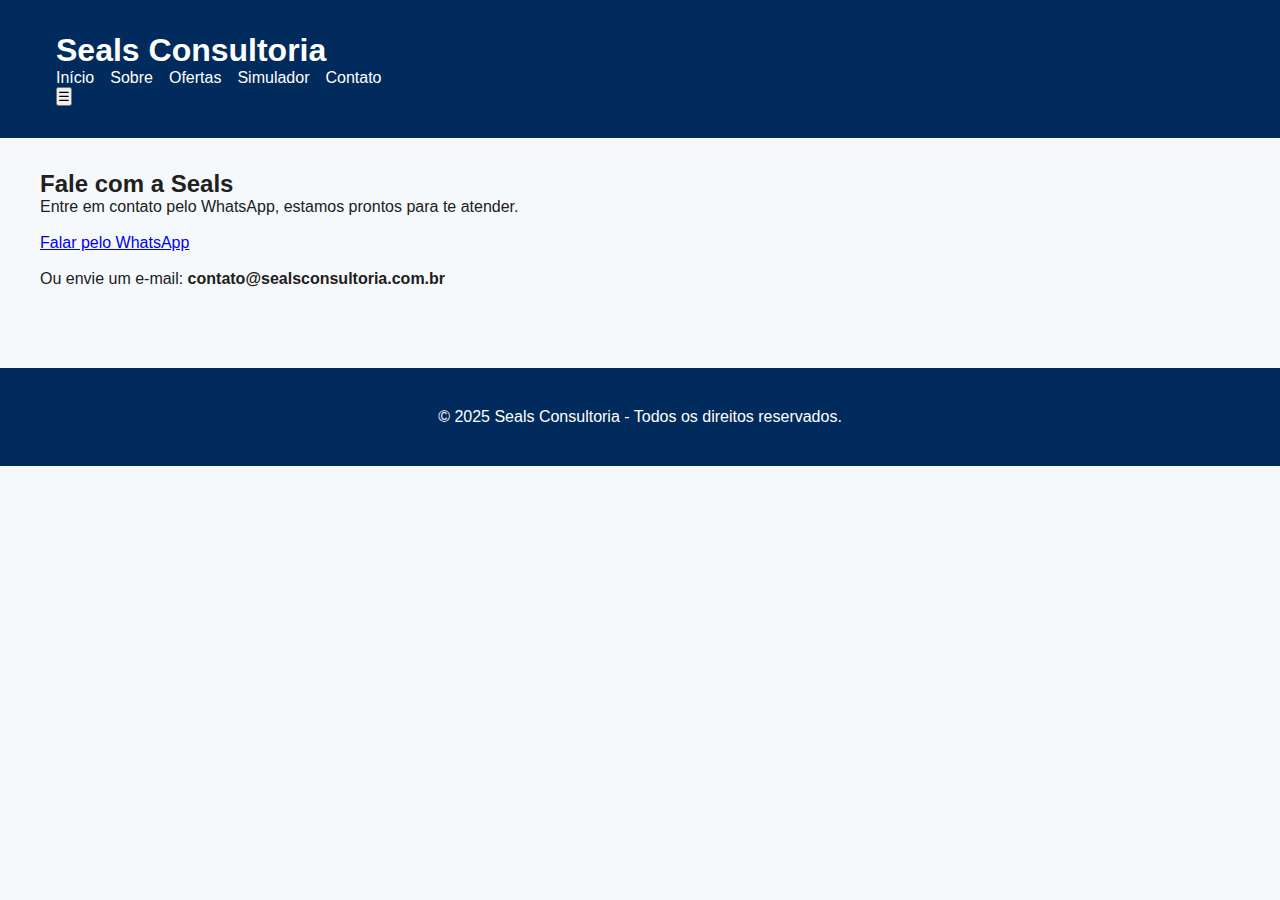
<file: contato.html>
<!DOCTYPE html>
<html lang="pt-BR">
<head>
  <meta charset="UTF-8" />
  <meta name="viewport" content="width=device-width, initial-scale=1.0" />
  <title>Contato - Seals Consultoria</title>
  <link rel="stylesheet" href="style.css" />
</head>
<body>
  <header>
    <div class="container">
      <h1>Seals Consultoria</h1>
      <nav id="menu">
        <ul>
          <li><a href="index.html">Início</a></li>
          <li><a href="sobre.html">Sobre</a></li>
          <li><a href="ofertas.html">Ofertas</a></li>
          <li><a href="simulador.html">Simulador</a></li>
          <li><a href="contato.html" class="active">Contato</a></li>
        </ul>
      </nav>
      <button id="menu-toggle">☰</button>
    </div>
  </header>

  <section class="container" style="padding: 2rem 0;">
    <h2>Fale com a Seals</h2>
    <p>Entre em contato pelo WhatsApp, estamos prontos para te atender.</p>
    <br>
    <a href="https://wa.me/55SEUNUMERO?text=Olá,%20gostaria%20de%20saber%20mais%20sobre%20as%20opções%20de%20consórcio!" target="_blank" class="btn-whatsapp">Falar pelo WhatsApp</a>

    <br><br>
    <p>Ou envie um e-mail: <strong>contato@sealsconsultoria.com.br</strong></p>
  </section>

  <footer>
    <div class="container">
      <p>&copy; 2025 Seals Consultoria - Todos os direitos reservados.</p>
    </div>
  </footer>

  <script>
    const toggle = document.getElementById('menu-toggle');
    const menu = document.getElementById('menu');
    toggle.addEventListener('click', () => {
      menu.classList.toggle('open');
    });
  </script>
</body>
</html>
</file>
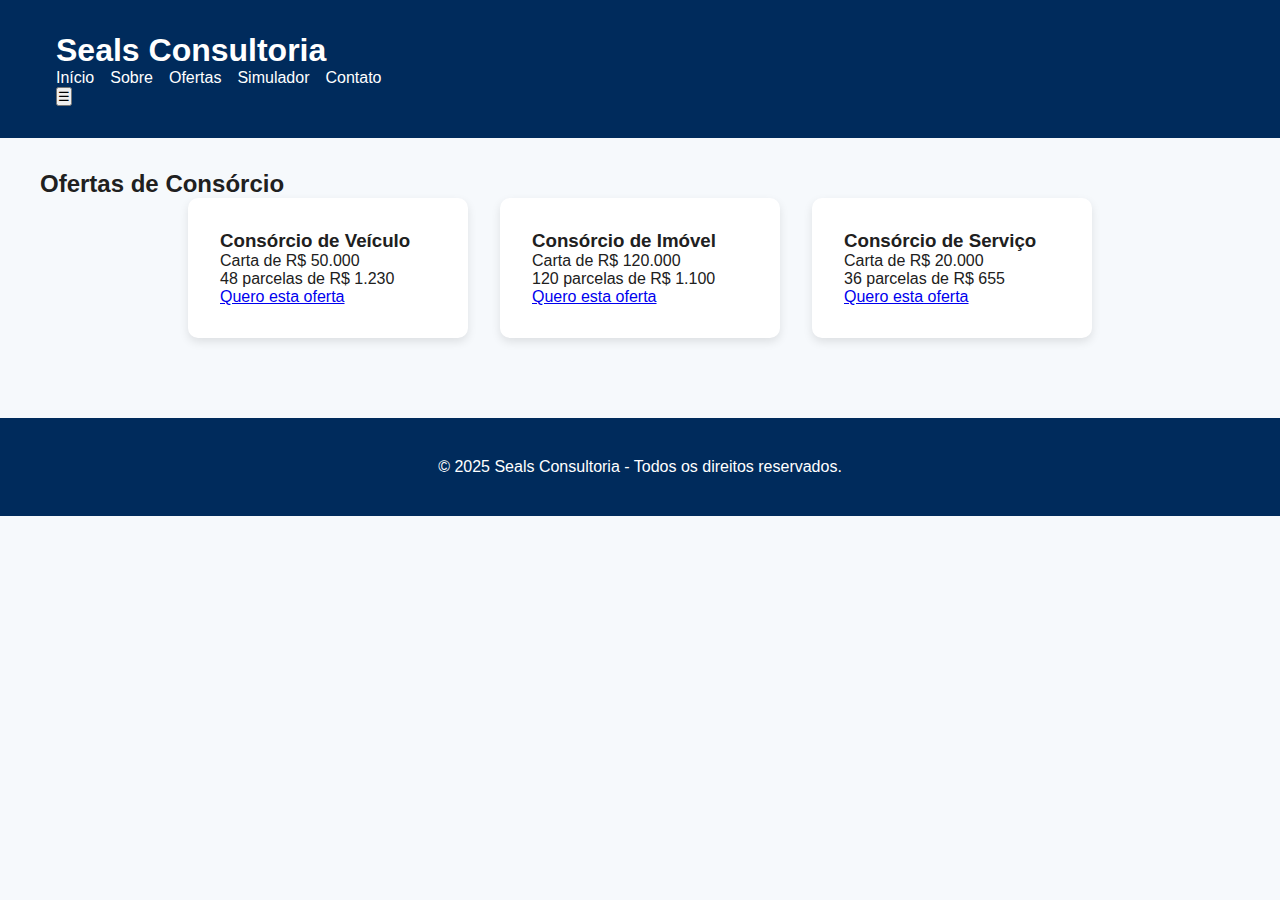
<file: ofertas.html>
<!DOCTYPE html>
<html lang="pt-BR">
<head>
  <meta charset="UTF-8" />
  <meta name="viewport" content="width=device-width, initial-scale=1.0" />
  <title>Ofertas - Seals Consultoria</title>
  <link rel="stylesheet" href="style.css" />
</head>
<body>
  <header>
    <div class="container">
      <h1>Seals Consultoria</h1>
      <nav id="menu">
        <ul>
          <li><a href="index.html">Início</a></li>
          <li><a href="sobre.html">Sobre</a></li>
          <li><a href="ofertas.html" class="active">Ofertas</a></li>
          <li><a href="simulador.html">Simulador</a></li>
          <li><a href="contato.html">Contato</a></li>
        </ul>
      </nav>
      <button id="menu-toggle">☰</button>
    </div>
  </header>

  <section class="container" style="padding: 2rem 0;">
    <h2>Ofertas de Consórcio</h2>
    <div class="cards">
      <div class="card">
        <h3>Consórcio de Veículo</h3>
        <p>Carta de R$ 50.000</p>
        <p>48 parcelas de R$ 1.230</p>
        <a href="https://wa.me/55SEUNUMERO?text=Tenho%20interesse%20no%20consórcio%20de%20veículo%20de%20R$50.000" target="_blank" class="btn-whatsapp">Quero esta oferta</a>
      </div>
      <div class="card">
        <h3>Consórcio de Imóvel</h3>
        <p>Carta de R$ 120.000</p>
        <p>120 parcelas de R$ 1.100</p>
        <a href="https://wa.me/55SEUNUMERO?text=Tenho%20interesse%20no%20consórcio%20de%20imóvel%20de%20R$120.000" target="_blank" class="btn-whatsapp">Quero esta oferta</a>
      </div>
      <div class="card">
        <h3>Consórcio de Serviço</h3>
        <p>Carta de R$ 20.000</p>
        <p>36 parcelas de R$ 655</p>
        <a href="https://wa.me/55SEUNUMERO?text=Tenho%20interesse%20no%20consórcio%20de%20serviço%20de%20R$20.000" target="_blank" class="btn-whatsapp">Quero esta oferta</a>
      </div>
    </div>
  </section>

  <footer>
    <div class="container">
      <p>&copy; 2025 Seals Consultoria - Todos os direitos reservados.</p>
    </div>
  </footer>

  <script>
    const toggle = document.getElementById('menu-toggle');
    const menu = document.getElementById('menu');
    toggle.addEventListener('click', () => {
      menu.classList.toggle('open');
    });
  </script>
</body>
</html>
</file>
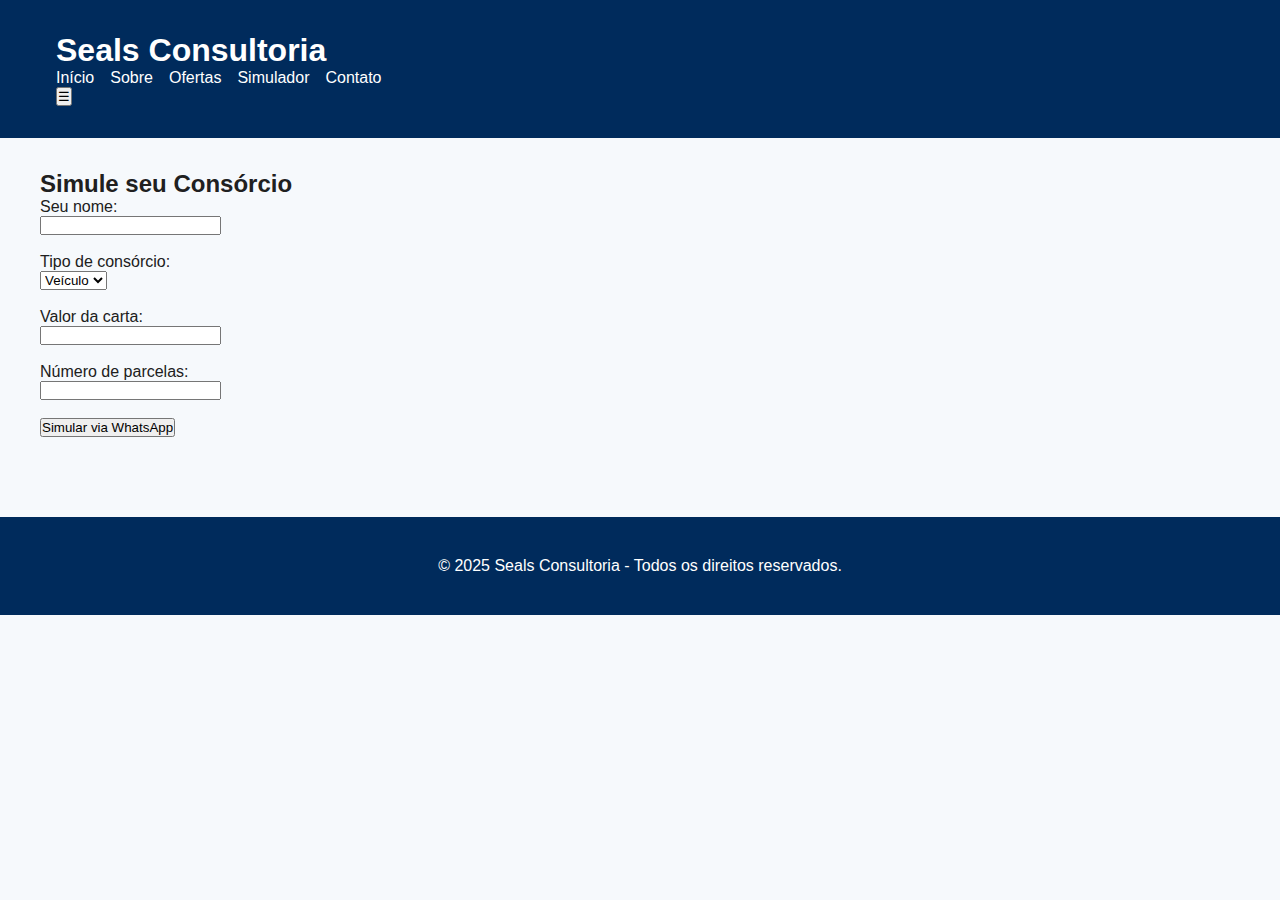
<file: simulador.html>
<!DOCTYPE html>
<html lang="pt-BR">
<head>
  <meta charset="UTF-8" />
  <meta name="viewport" content="width=device-width, initial-scale=1.0" />
  <title>Simulador - Seals Consultoria</title>
  <link rel="stylesheet" href="style.css" />
</head>
<body>
  <header>
    <div class="container">
      <h1>Seals Consultoria</h1>
      <nav id="menu">
        <ul>
          <li><a href="index.html">Início</a></li>
          <li><a href="sobre.html">Sobre</a></li>
          <li><a href="ofertas.html">Ofertas</a></li>
          <li><a href="simulador.html" class="active">Simulador</a></li>
          <li><a href="contato.html">Contato</a></li>
        </ul>
      </nav>
      <button id="menu-toggle">☰</button>
    </div>
  </header>

  <section class="container" style="padding: 2rem 0;">
    <h2>Simule seu Consórcio</h2>
    <form id="simulador-form">
      <label for="nome">Seu nome:</label><br />
      <input type="text" id="nome" required /><br /><br />

      <label for="tipo">Tipo de consórcio:</label><br />
      <select id="tipo" required>
        <option value="Veículo">Veículo</option>
        <option value="Imóvel">Imóvel</option>
        <option value="Serviço">Serviço</option>
      </select><br /><br />

      <label for="valor">Valor da carta:</label><br />
      <input type="number" id="valor" required /><br /><br />

      <label for="parcelas">Número de parcelas:</label><br />
      <input type="number" id="parcelas" required /><br /><br />

      <button type="submit" class="btn-whatsapp">Simular via WhatsApp</button>
    </form>
  </section>

  <footer>
    <div class="container">
      <p>&copy; 2025 Seals Consultoria - Todos os direitos reservados.</p>
    </div>
  </footer>

  <script>
    const toggle = document.getElementById('menu-toggle');
    const menu = document.getElementById('menu');
    toggle.addEventListener('click', () => {
      menu.classList.toggle('open');
    });

    document.getElementById('simulador-form').addEventListener('submit', function (e) {
      e.preventDefault();
      const nome = document.getElementById('nome').value;
      const tipo = document.getElementById('tipo').value;
      const valor = document.getElementById('valor').value;
      const parcelas = document.getElementById('parcelas').value;
      const mensagem = `Olá, meu nome é ${nome} e gostaria de simular um consórcio do tipo ${tipo}, com valor de R$${valor} em ${parcelas} parcelas.`;
      const numero = 'SEUNUMERO'; // Substitua com DDD + número
      const url = `https://wa.me/55${numero}?text=${encodeURIComponent(mensagem)}`;
      window.open(url, '_blank');
    });
  </script>
</body>
</html>
</file>
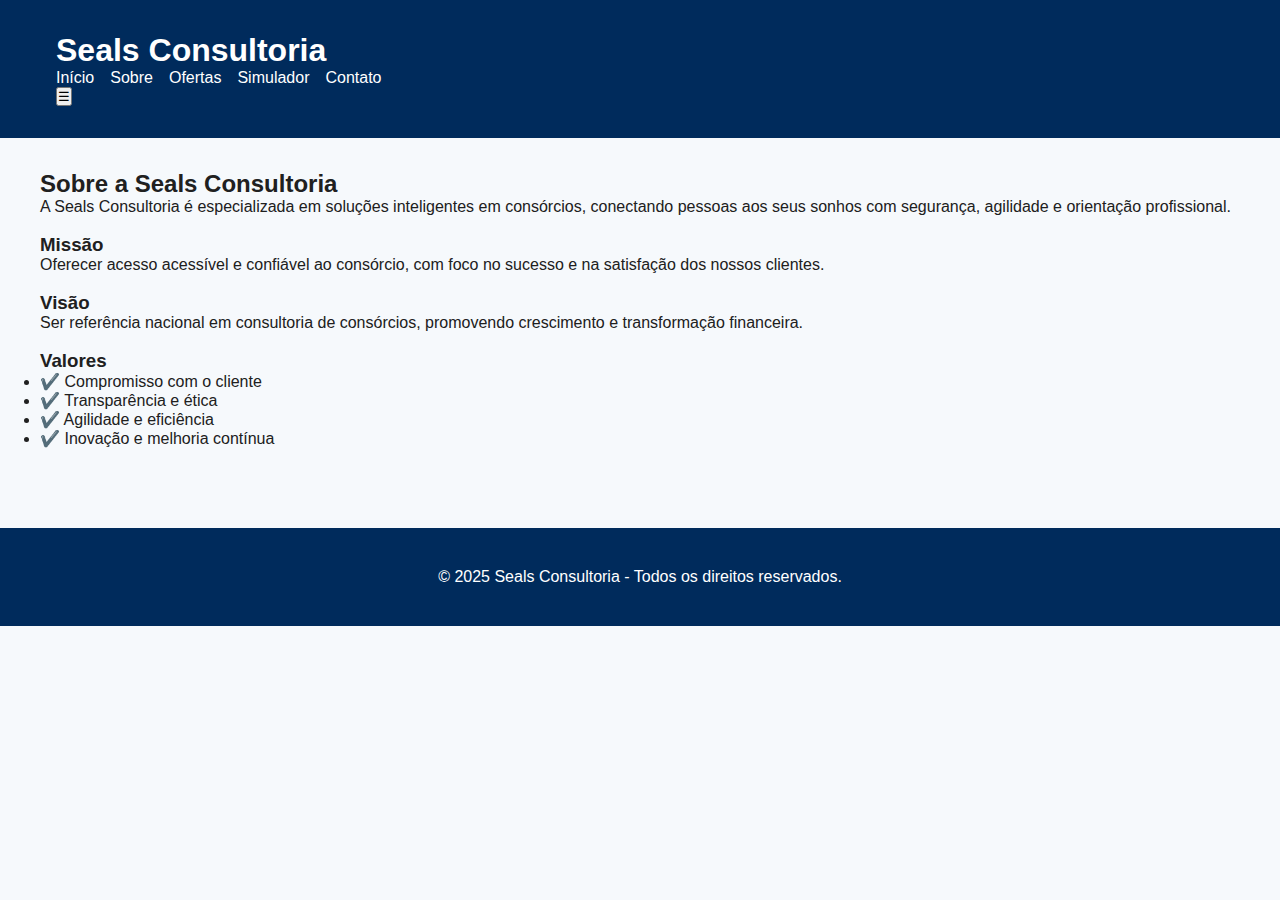
<file: sobre.html>
<!DOCTYPE html>
<html lang="pt-BR">
<head>
  <meta charset="UTF-8" />
  <meta name="viewport" content="width=device-width, initial-scale=1.0" />
  <title>Sobre - Seals Consultoria</title>
  <link rel="stylesheet" href="style.css" />
</head>
<body>
  <header>
    <div class="container">
      <h1>Seals Consultoria</h1>
      <nav id="menu">
        <ul>
          <li><a href="index.html">Início</a></li>
          <li><a href="sobre.html" class="active">Sobre</a></li>
          <li><a href="ofertas.html">Ofertas</a></li>
          <li><a href="simulador.html">Simulador</a></li>
          <li><a href="contato.html">Contato</a></li>
        </ul>
      </nav>
      <button id="menu-toggle">☰</button>
    </div>
  </header>

  <section class="container" style="padding: 2rem 0;">
    <h2>Sobre a Seals Consultoria</h2>
    <p>A Seals Consultoria é especializada em soluções inteligentes em consórcios, conectando pessoas aos seus sonhos com segurança, agilidade e orientação profissional.</p>
    <br>
    <h3>Missão</h3>
    <p>Oferecer acesso acessível e confiável ao consórcio, com foco no sucesso e na satisfação dos nossos clientes.</p>
    <br>
    <h3>Visão</h3>
    <p>Ser referência nacional em consultoria de consórcios, promovendo crescimento e transformação financeira.</p>
    <br>
    <h3>Valores</h3>
    <ul>
      <li>✔️ Compromisso com o cliente</li>
      <li>✔️ Transparência e ética</li>
      <li>✔️ Agilidade e eficiência</li>
      <li>✔️ Inovação e melhoria contínua</li>
    </ul>
  </section>

  <footer>
    <div class="container">
      <p>&copy; 2025 Seals Consultoria - Todos os direitos reservados.</p>
    </div>
  </footer>

  <script>
    const toggle = document.getElementById('menu-toggle');
    const menu = document.getElementById('menu');
    toggle.addEventListener('click', () => {
      menu.classList.toggle('open');
    });
  </script>
</body>
</html>
</file>
<file: style.css>
* {
  margin: 0;
  padding: 0;
  box-sizing: border-box;
}
body {
  font-family: 'Segoe UI', sans-serif;
  background: #f6f9fc;
  color: #202020;
}
.container {
  max-width: 1200px;
  margin: auto;
  padding: 1rem;
}
header {
  background-color: #002b5c;
  color: white;
  padding: 1rem 0;
}
.header-flex {
  display: flex;
  align-items: center;
  justify-content: space-between;
}
nav ul {
  display: flex;
  gap: 1rem;
  list-style: none;
}
nav a {
  color: white;
  text-decoration: none;
  font-weight: 500;
}
nav a.cta {
  background: #e91e63;
  padding: 0.4rem 1rem;
  border-radius: 5px;
  font-weight: bold;
}
.hero {
  background: linear-gradient(120deg, #003973, #007399);
  color: white;
  padding: 5rem 2rem;
  text-align: center;
}
.hero h2 {
  font-size: 2.5rem;
  margin-bottom: 1rem;
}
.hero p {
  font-size: 1.2rem;
  margin-bottom: 1.5rem;
}
.btn-primary {
  background: #00c26e;
  padding: 0.9rem 2rem;
  color: white;
  border: none;
  border-radius: 5px;
  font-weight: bold;
  text-decoration: none;
  transition: 0.4s ease;
}
.btn-primary:hover {
  background: #00a658;
  box-shadow: 0 0 10px #00ff9d;
}
.pulse {
  animation: pulseAnim 2s infinite;
}
@keyframes pulseAnim {
  0% { box-shadow: 0 0 0 0 rgba(0,194,110, 0.6); }
  70% { box-shadow: 0 0 0 15px rgba(0,194,110, 0); }
  100% { box-shadow: 0 0 0 0 rgba(0,194,110, 0); }
}

.modalidades {
  padding: 4rem 2rem;
  text-align: center;
}
.modalidades h3 {
  font-size: 2rem;
  margin-bottom: 2rem;
}
.cards {
  display: flex;
  gap: 2rem;
  flex-wrap: wrap;
  justify-content: center;
}
.card {
  background: white;
  border-radius: 10px;
  padding: 2rem;
  width: 280px;
  box-shadow: 0 4px 10px rgba(0,0,0,0.1);
  transition: transform 0.3s ease;
}
.card:hover {
  transform: translateY(-5px);
}
.card img {
  height: 64px;
  margin-bottom: 1rem;
}
.card h4 {
  font-size: 1.2rem;
  color: #002b5c;
  margin-bottom: 0.8rem;
}

.vantagens {
  background: #eaf7f9;
  padding: 3rem 2rem;
  text-align: center;
}
.vantagens h3 {
  font-size: 1.8rem;
  margin-bottom: 1.5rem;
}
.vantagens ul {
  list-style: none;
  font-size: 1.1rem;
}
.vantagens ul li {
  margin-bottom: 0.6rem;
}

footer {
  background-color: #002b5c;
  color: white;
  text-align: center;
  padding: 1.5rem 0;
  margin-top: 3rem;
}
</file>
